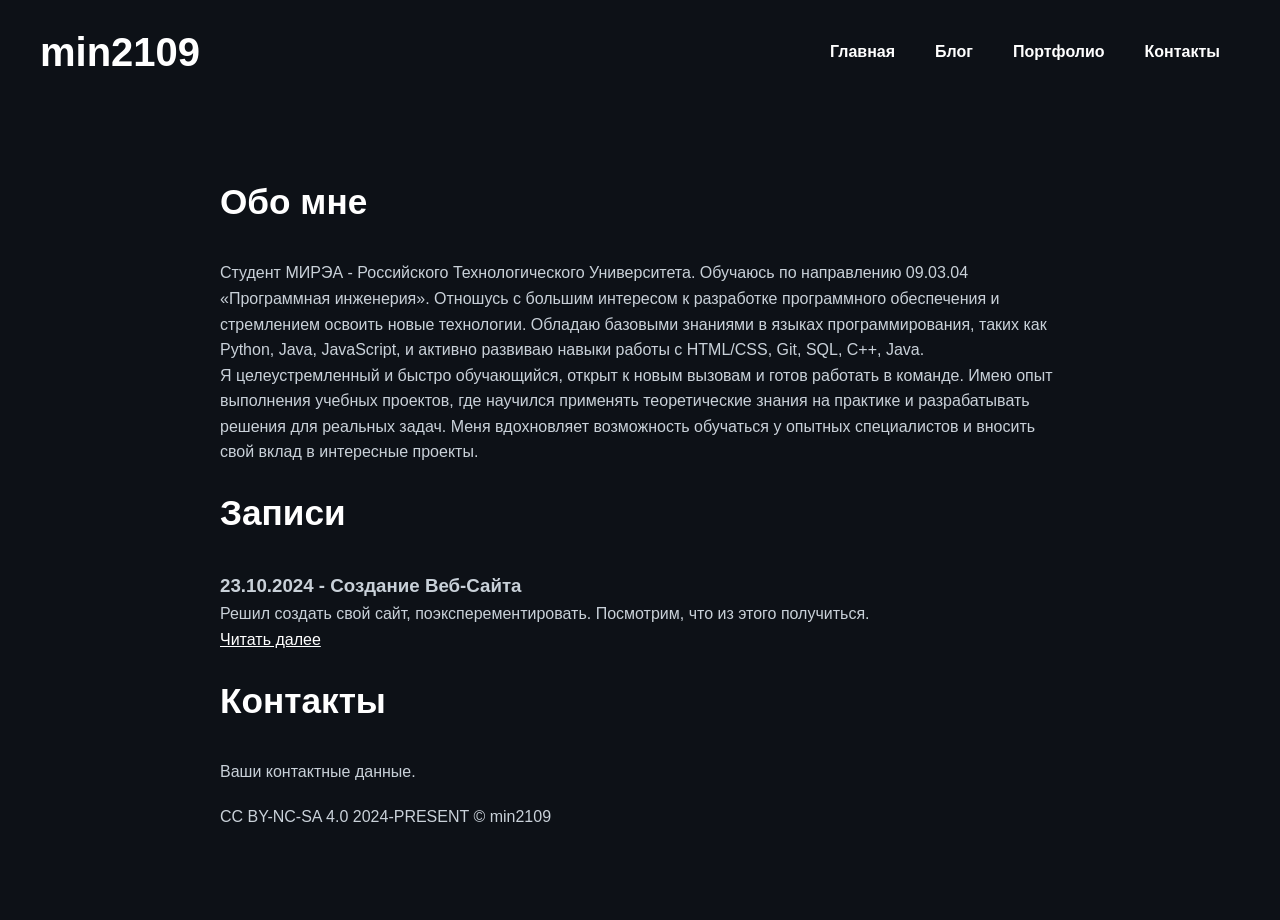
<file: blog.html>
<!DOCTYPE html>
<html lang="ru">
<head>
    <meta charset="UTF-8">
    <meta name="viewport" content="width=device-width, initial-scale=1.0">
    <link rel="stylesheet" href="try3.css">
    <title>Мой Блог</title>
</head>
<body>
    <header>
        <h1> <a href=main.html>min2109</a></h1>
        <nav>
            <ul>
                <li><a href="main.html"> Главная</a></li>
                <li><a href="blog.html"> Блог</a></li>
                <li><a href="projects.html">Портфолио</a></li>
                <li><a href="#contact">Контакты</a></li>
            </ul>
        </nav>
    </header>
    <main>
        <section id="about">
            <h2>Обо мне</h2>
            <p>Студент МИРЭА - Российского Технологического Университета. Обучаюсь по направлению 09.03.04 «Программная инженерия». Отношусь с большим интересом к разработке программного обеспечения и стремлением освоить новые технологии. Обладаю базовыми знаниями в языках программирования, таких как Python, Java, JavaScript, и активно развиваю навыки работы с HTML/CSS, Git, SQL, С++, Java.</p>
            <p> Я целеустремленный и быстро обучающийся, открыт к новым вызовам и готов работать в команде. Имею опыт выполнения учебных проектов, где научился применять теоретические знания на практике и разрабатывать решения для реальных задач. Меня вдохновляет возможность обучаться у опытных специалистов и вносить свой вклад в интересные проекты.</p>
        </section>
        <section id="posts">
            <h2>Записи</h2>
            <article>
                <h3>23.10.2024 - Создание Веб-Сайта</h3>
                <p>Решил создать свой сайт, поэксперементировать. Посмотрим, что из этого получиться.</p>
                <a href="#">Читать далее</a>
            </article>
        </section>
        <section id="contact">
            <h2>Контакты</h2>
            <p>Ваши контактные данные.</p>
        </section>
        <section>
            CC BY-NC-SA 4.0 2024-PRESENT © min2109
        </section>
    </main>
    
</body>
</html>
</file>
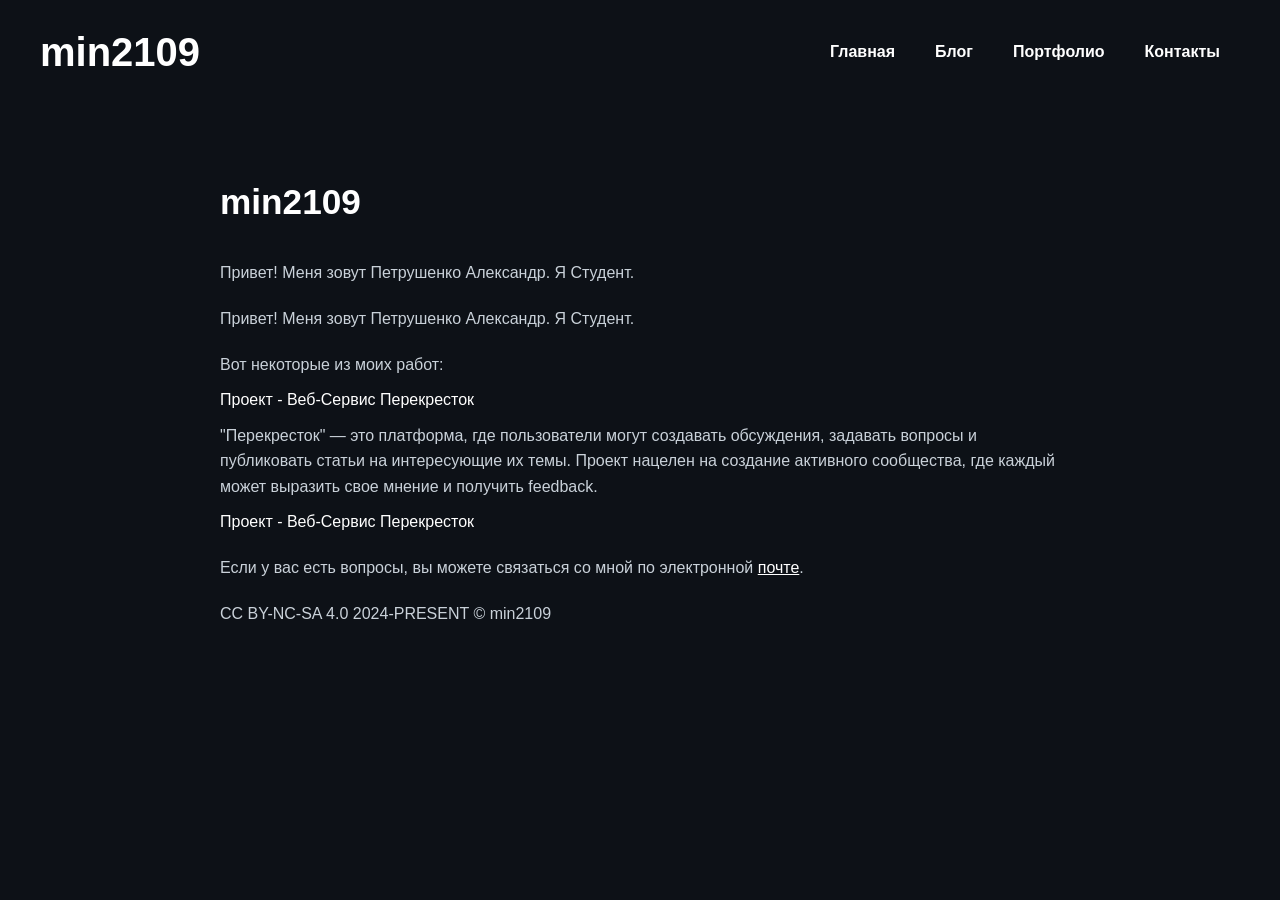
<file: main.html>
<!DOCTYPE html>
<html lang="ru">
<head>
    <meta charset="UTF-8">
    <meta name="viewport" content="width=device-width, initial-scale=1.0">
    <title>Мой Персональный Веб-Сайт</title>
    <link rel="stylesheet" href="try3.css"> <!-- Подключаем CSS файл -->
</head>
<body>

    <header>
        <h1> <a href=main.html>min2109</a></h1>
        <nav>
            <ul>
                <li><a href="main.html"> Главная</a></li>
                <li><a href="blog.html"> Блог</a></li>
                <li><a href="projects.html">Портфолио</a></li>
                <li><a href="#contact">Контакты</a></li>
            </ul>
        </nav>
    </header>

    <main>
        <section id="about">
            <h2>min2109</h2>
            <p>Привет! Меня зовут Петрушенко Александр. Я Студент.</p>
        </section>
        <section id="take_part">
            <p>Привет! Меня зовут Петрушенко Александр. Я Студент.</p>
        </section>
        <section id="portfolio">
            <p>Вот некоторые из моих работ:</p>
                <ul>
                    <li><a href="https://github.com/min2109/CrossRoad">Проект - Веб-Сервис Перекресток</a></li>
                    <p>"Перекресток" — это платформа, где пользователи могут создавать обсуждения, задавать вопросы и публиковать статьи на интересующие их темы. Проект нацелен на создание активного сообщества, где каждый может выразить свое мнение и получить feedback.</p>
                    <li><a href="https://github.com/min2109/CrossRoad">Проект - Веб-Сервис Перекресток</a></li>
                </ul>
            </p>
        </section>

        <section id="contact">
            <p>Если у вас есть вопросы, вы можете связаться со мной по электронной <a href="mailto:petrushenko184@mail.ru">почте</a>.</p>
        </section>
        <section>
            CC BY-NC-SA 4.0 2024-PRESENT © min2109
        </section>
    </main>
</body>
</html>
</file>
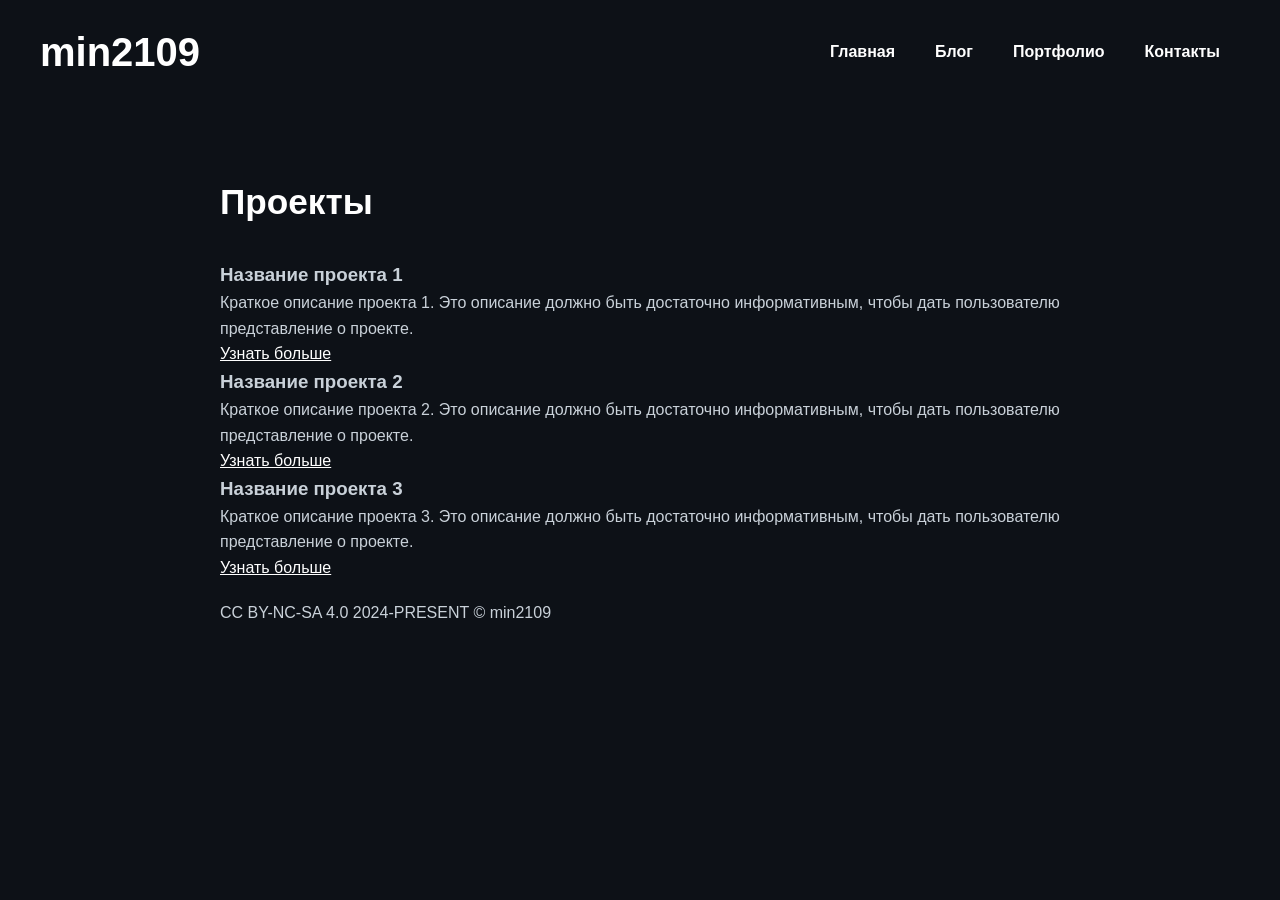
<file: projects.html>
<!DOCTYPE html>
<html lang="ru">
<head>
    <meta charset="UTF-8">
    <meta name="viewport" content="width=device-width, initial-scale=1.0">
    <title>Проекты - Antfu</title>
    <link rel="stylesheet" href="try3.css"> <!-- Подключение CSS -->
</head>
<body>
    <header>
        <h1> <a href=main.html>min2109</a></h1>
        <nav>
            <ul>
                <li><a href="main.html"> Главная</a></li>
                <li><a href="blog.html"> Блог</a></li>
                <li><a href="projects.html">Портфолио</a></li>
                <li><a href="#contact">Контакты</a></li>
            </ul>
        </nav>
    </header>

    <main>
        <section id="projects">
            <h2>Проекты</h2>
            <div class="project-grid">
                <article class="project">
                    <h3>Название проекта 1</h3>
                    <p>Краткое описание проекта 1. Это описание должно быть достаточно информативным, чтобы дать пользователю представление о проекте.</p>
                    <a href="#" class="project-link">Узнать больше</a>
                </article>
                <article class="project">
                    <h3>Название проекта 2</h3>
                    <p>Краткое описание проекта 2. Это описание должно быть достаточно информативным, чтобы дать пользователю представление о проекте.</p>
                    <a href="#" class="project-link">Узнать больше</a>
                </article>
                <article class="project">
                    <h3>Название проекта 3</h3>
                    <p>Краткое описание проекта 3. Это описание должно быть достаточно информативным, чтобы дать пользователю представление о проекте.</p>
                    <a href="#" class="project-link">Узнать больше</a>
                </article>
                <!-- Добавьте больше проектов по аналогии выше -->
            </div>
        </section>
        <section>
            CC BY-NC-SA 4.0 2024-PRESENT © min2109
        </section>
    </main>

</body>
</html>
</file>
<file: try3.css>
/* Сброс базовых стилей */
* {
    margin: 0;
    padding: 0;
    box-sizing: border-box;
}

body {
    font-family: 'Inter', 'Helvetica Neue', Arial, sans-serif;
    background-color: #0d1117; /* Темный фон */
    color: #c9d1d9; /* Светлый текст */
    line-height: 1.6;
}

/* Заголовок */
header {
    display: flex; /* Используем flexbox для выравнивания элементов */
    align-items: center; /* Центрируем по вертикали */
    padding: 20px 40px; /* Отступы сверху и снизу, слева и справа */
}

header h1 a{
    color: #ffffff; /* Цвет ссылок */
    text-decoration: none;
}

h1 {
    font-size: 2.5em; /* Размер заголовка */
    color: #ffffff; /* Белый цвет заголовка */
    margin: 0; /* Убираем отступы */
    text-align: left; /* Выровнять текст влево */
}

nav {
    margin-left: auto; /* Отодвигаем навигацию вправо */
}

nav ul {
    list-style: none;
    display: flex; /* Используем flexbox для горизонтального расположения */
}

nav ul li {
    margin: 0 20px; /* Отступы между элементами навигации */
}

nav a {
    text-decoration: none; /* Убираем подчеркивание */
    color: #ffffff; /* Белый цвет ссылок */
    font-weight: 600;
    transition: color 0.3s; /* Плавный переход */
}

nav a:hover {
    color: #58a6ff; /* Цвет при наведении */
}

/* Основной контент */
main {
    max-width: 900px;
    margin: 40px auto; /* Центрирование */
    padding: 30px;   
}

/* Секции */
section {
    margin-bottom: 20px; /* Отступы между секциями */
}

h2 {
    font-size: 2.2em; /* Размер заголовка секций */
    color: #ffffff; /* Цвет заголовка секций */
    /* border-bottom: 2px solid #30363d; Убрали линию под заголовком */
    padding-bottom: 10px; /* Отступ снизу */
    margin-bottom: 20px; /* Отступ снизу */
}

p {
    margin: 7   px 0; /* Отступы для текста */
}

/* Стили для списков проектов */
ul {
    list-style-type: none; /* Убрать маркеры у списка */
}

ul li {
    margin: 10px 0; /* Отступ между элементами списка */
}

ul li a {
    color: #ffffff; /* Цвет ссылок */
    text-decoration: none; /* Убираем подчеркивание */
}

a {
    color: #ffffff; /* Цвет ссылок */
    text-decoration: hover; 
}
/* Подвал */
footer {
    text-align: center; /* Центрирование текста в подвале */
    padding: 30px 0;
    margin-top: 60px; /* Отступ сверху */
    background: #0d1117; /* Цвет подвала */
    color: #c9d1d9; /* Цвет текста */
    border-top: 1px solid #30363d; /* Линия сверху */
}
</file>
